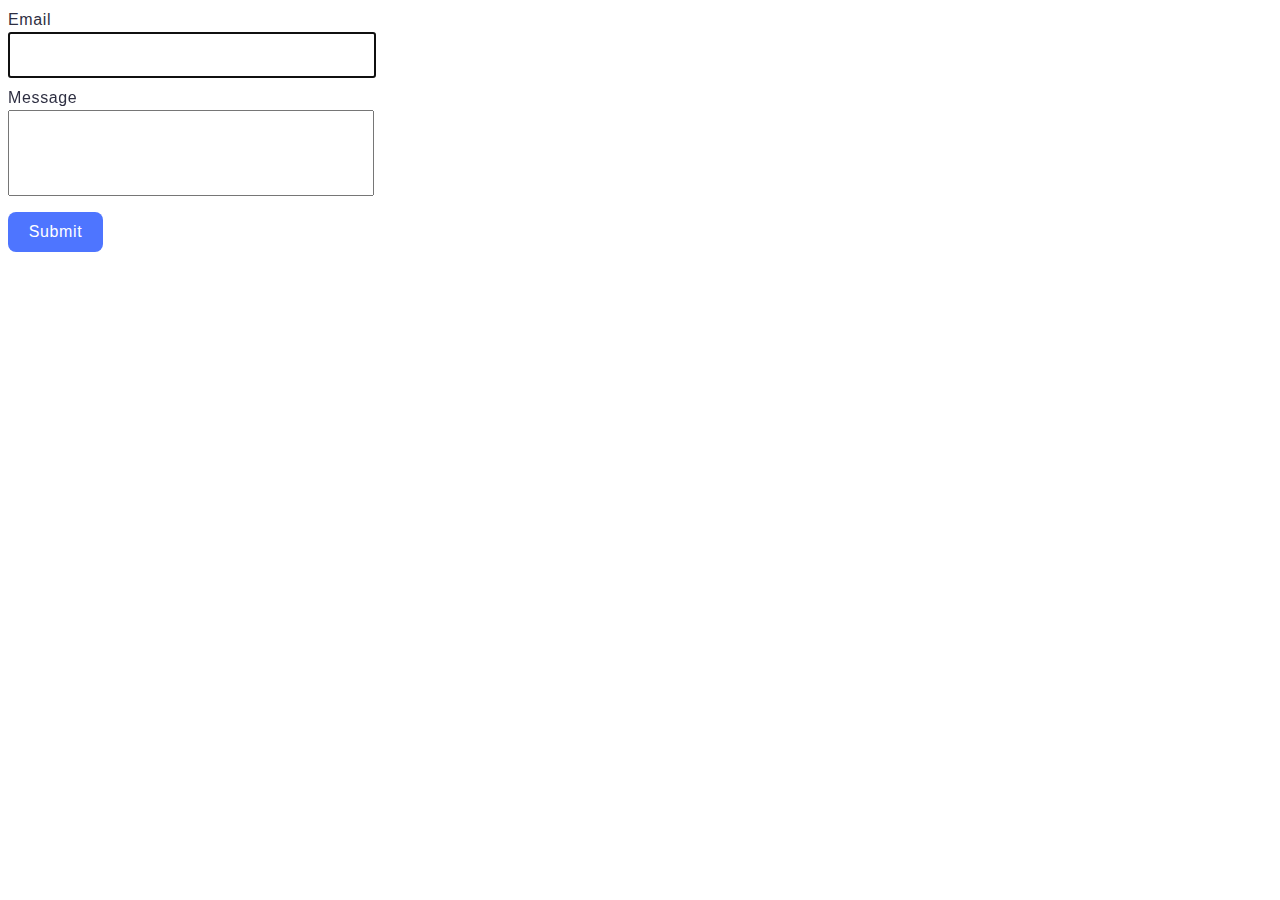
<file: src/2-form.html>
<!DOCTYPE html>
<html lang="en">

<head>
    <meta charset="UTF-8">
    <meta name="viewport" content="width=device-width, initial-scale=1.0">
    <title>Form</title>
    <link rel="stylesheet" href="./css/2-form.css">
</head>

<body>
    <form class="feedback-form" autocomplete="off">
        <label class="form-label">
            Email
            <input class="form-input" type="email" name="email" autofocus />
        </label>
        <label class="form-label">
            Message
            <textarea class="form-textarea" name="message" rows="8"></textarea>
        </label>
        <button class="form-btn" type="submit">Submit</button>
    </form>

    <script type="module" src="./js/2-form.js" defer></script>
</body>

</html>
</file>
<file: src/css/2-form.css>
.feedback-form {
    display: flex;
    justify-content: center;
    flex-direction: column;

}

.form-label {
    display: flex;
    flex-direction: column;
    font-family: "Montserrat", sans-serif;
    font-weight: 400;
    font-size: 16px;
    line-height: 150%;
    letter-spacing: 0.04em;
    color: #2e2f42;
}

.form-input {
    margin-bottom: 8px;
    fill: none;
    width: 360px;
    height: 40px;
}

input:hover {
    border-color: #6c8cff;
    background-color: #f1f1f1;
}

.form-textarea {
    margin-bottom: 16px;
    fill: none;
    width: 360px;
    height: 80px;
    resize: none;
}

textarea:hover {
    border-color: #6c8cff;
    background-color: #f1f1f1;
}

.form-btn {
    font-family: "Montserrat", sans-serif;
    font-weight: 500;
    font-size: 16px;
    line-height: 150%;
    letter-spacing: 0.04em;
    color: #fff;

    border: none;
    border-radius: 8px;
    padding: 8px 16px;
    width: 95px;
    height: 40px;
    background: #4e75ff;

}

.form-btn:hover {
    background: #6c8cff;
}
</file>
